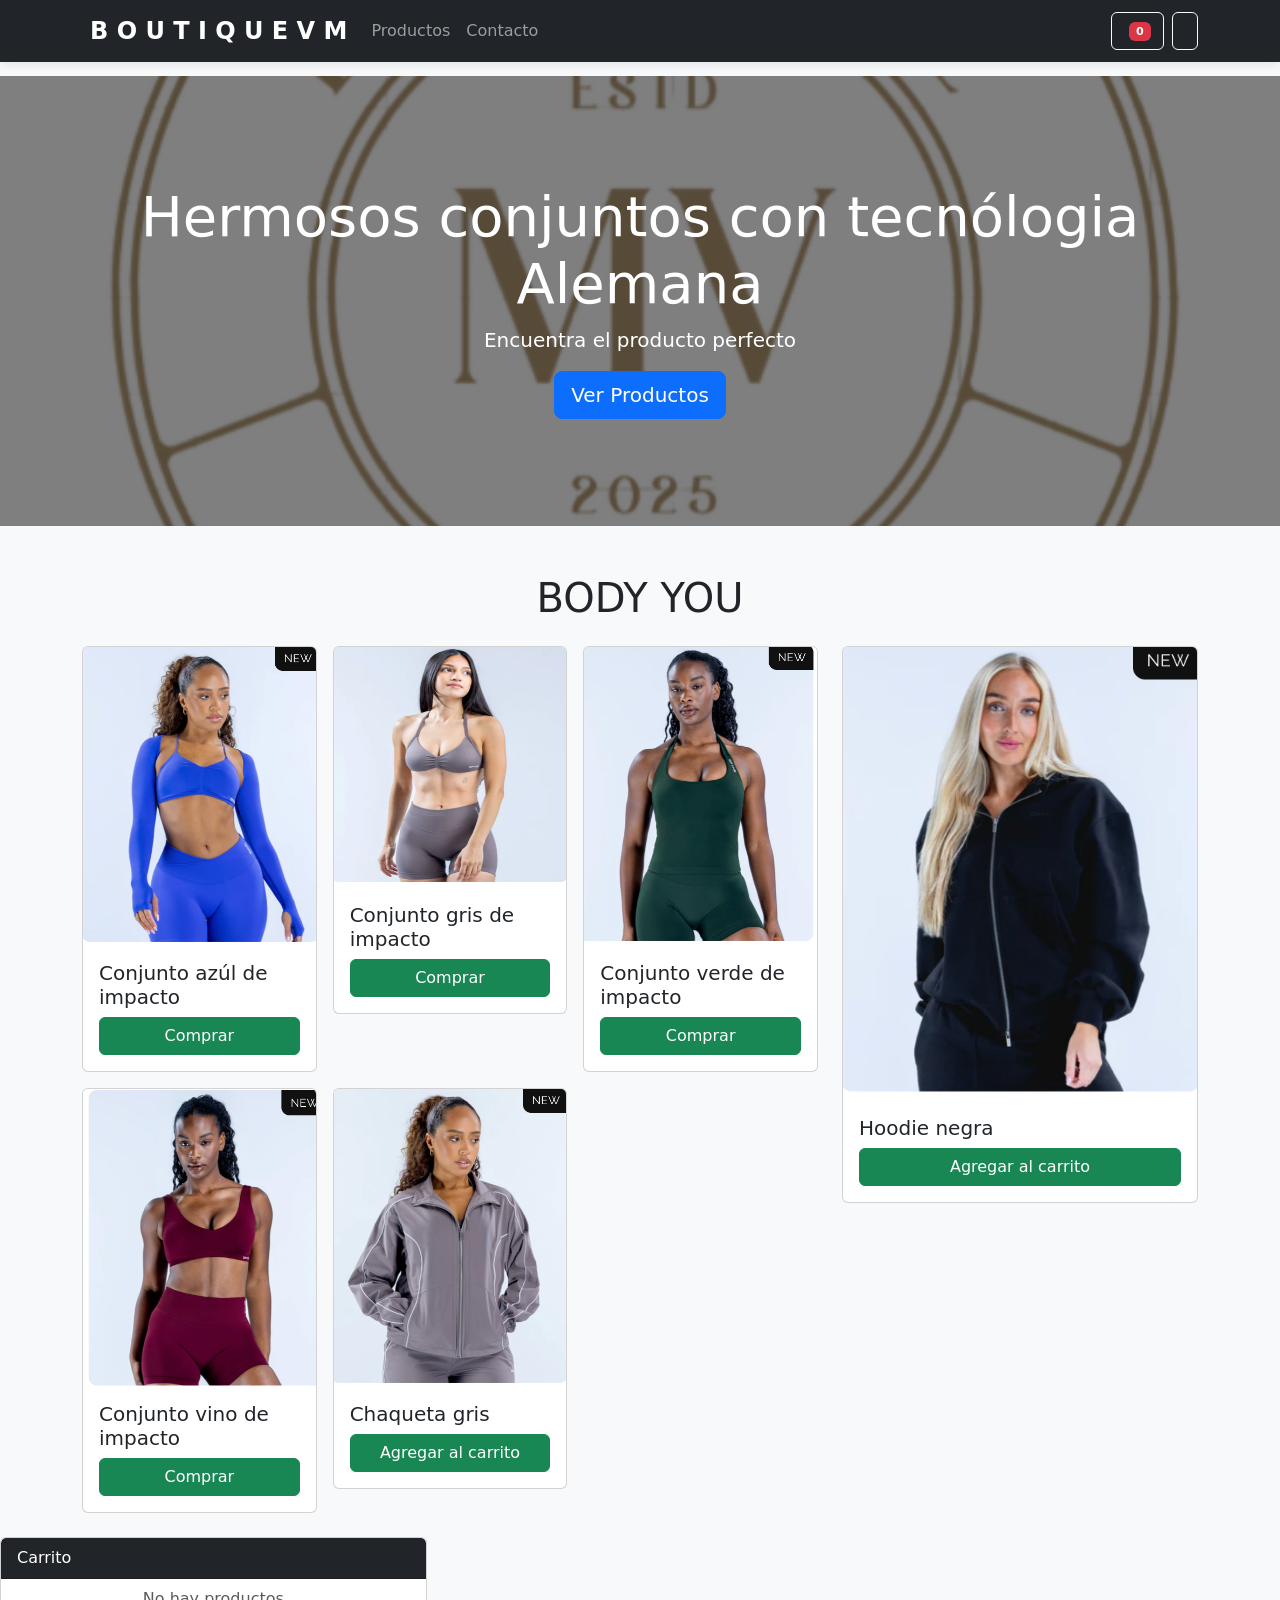
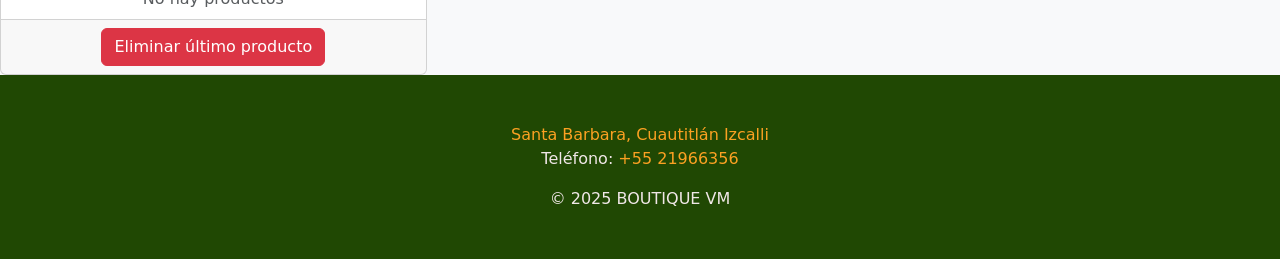
<file: index.html>
<!DOCTYPE html>
<html lang="es">
<head>
  <meta charset="UTF-8">
  <meta name="viewport" content="width=device-width, initial-scale=1.0">
  <title>Carrito de Compras hamburguesas</title>
  <link href="https://cdn.jsdelivr.net/npm/bootstrap@5.3.2/dist/css/bootstrap.min.css" rel="stylesheet">
  <link rel="stylesheet" href="css/carrito.css">
</head>

<body class="bg-light">
 
    <!-- Barra de Navegación -->
<nav class="navbar navbar-expand-lg navbar-dark bg-dark fixed-top">
  <div class="container">
    <a class="navbar-brand" href="#">
      <i class="fas fa-spa me-2"></i>B O U T I Q U E   V  M
    </a>
    
    <button class="navbar-toggler" type="button" data-bs-toggle="collapse" data-bs-target="#navbarNav">
      <span class="navbar-toggler-icon"></span>
    </button>
    
    <div class="collapse navbar-collapse" id="navbarNav">
      <ul class="navbar-nav me-auto">
        <li class="nav-item">
          <a class="nav-link" href="#productos">Productos</a>
        </li>
        <li class="nav-item">
          <a class="nav-link" href="#contacto">Contacto</a>
        </li>
      </ul>
 <!-- Botones del carrito y menú -->
      <div class="d-flex">
        <button class="btn btn-outline-light me-2" data-bs-toggle="offcanvas" data-bs-target="#offcanvasCarrito">
          <i class="fas fa-shopping-cart"></i>
          <span class="badge bg-danger" id="contador-carrito">0</span>
        </button>
        
        <button class="btn btn-outline-light" data-bs-toggle="offcanvas" data-bs-target="#offcanvasMenu">
          <i class="fas fa-bars"></i>
        </button>
      </div>
    </div>
  </div>
</nav>

<!--FIN DE LA BARRA DE NAVEGACION-->
<!-- HERO -->
<section class="hero text-white text-center d-flex align-items-center justify-content-center mb-4">
  <div class="container">
    <h1 class="display-4">Hermosos conjuntos con tecnólogia Alemana</h1>
    <p class="lead">Encuentra el producto perfecto </p>
    <a href="#productos" class="btn btn-primary btn-lg">Ver Productos</a>
  </div>
</section>
 <!-- CONTENEDOR DE PRODUCTOS -->
  <div class="container py-4" id="productos">
    <h1 class="text-center mb-4">BODY YOU</h1>
 
    <div class="row">
      <!-- Productos -->
      <div class="col-md-8">
        <div class="row g-3">
          <!-- Card Producto 1 -->
          <div class="col-md-4">
            <div class="card">
              <img src="img/conjuntoazul.jpg" class="card-img-top" alt="Producto 1">
              <div class="card-body">
                <h5 class="card-title">Conjunto azúl de impacto </h5>
                <button class="btn btn-success w-100" onclick="agregarProducto('Rescue')">Comprar</button>
              </div>
            </div>
          </div>
          <!-- Card Producto 2 -->
          <div class="col-md-4">
            <div class="card">
              <img src="img/conjuntogris.jpg" class="card-img-top" alt="Producto 2" width="210" height="240">
              <div class="card-body">
                <h5 class="card-title">Conjunto gris de impacto</h5>
                <button class="btn btn-success w-100" onclick="agregarProducto('Shampoo Organic')">Comprar</button>
              </div>
            </div>
          </div>
          <!-- Card Producto 3 -->
          <div class="col-md-4">
            <div class="card">
              <img src="img/conjuntoverde.jpg" class="card-img-top" alt="Producto 3">
              <div class="card-body">
                <h5 class="card-title">Conjunto verde de impacto</h5>
                <button class="btn btn-success w-100" onclick="agregarProducto('Shampoo Hidratante')">Comprar</button>
              </div>
            </div>
          </div>
          <!-- Card Producto 4 -->
          <div class="col-md-4">
            <div class="card">
              <img src="img/conjuntovino.jpg" class="card-img-top" alt="Producto 4">
              <div class="card-body">
                <h5 class="card-title">Conjunto vino de impacto </h5>
                <button class="btn btn-success w-100" onclick="agregarProducto('Shampoo Nutritivo')">Comprar</button>
              </div>
            </div>
          </div>
          <!-- Card Producto 5 -->
          <div class="col-md-4">
            <div class="card">
              <img src="img/sudaderagris.jpg" class="card-img-top" alt="Producto 5">
              <div class="card-body">
                <h5 class="card-title">Chaqueta gris</h5>
                <button class="btn btn-success w-100" onclick="agregarProducto('Acondicionador')">Agregar al carrito</button>
              </div>
            </div>
          </div>
        </div>
      </div>
 
      <!-- Card Producto 6 -->
          <div class="col-md-4">
            <div class="card">
              <img src="img/sudaderanegra.jpg" class="card-img-top" alt="Producto 6">
              <div class="card-body">
                <h5 class="card-title">Hoodie negra</h5>
                <button class="btn btn-success w-100" onclick="agregarProducto('Acondicionador 6')">Agregar al carrito</button>
              </div>
            </div>
          </div>
        </div>
      </div>
       <!-- Carrito -->
      <div class="col-md-4">
        <div class="card" id="carritocard">
          <div class="card-header bg-dark text-white">Carrito</div>
          <ul class="list-group list-group-flush" id="lista-carrito">
            <li class="list-group-item text-muted text-center">No hay productos</li>
          </ul>
          <div class="card-footer text-center">
            <button class="btn btn-danger" onclick="eliminarProducto()">Eliminar último producto</button>
          </div>
        </div>
      </div>
    </div>
  </div>
 
  <!-- OFFCANVAS MENÚ -->
  <div class="offcanvas offcanvas-start" tabindex="-1" id="offcanvasMenu" aria-labelledby="offcanvasMenuLabel">
    <div class="offcanvas-header">
      <h5 class="offcanvas-title" id="offcanvasMenuLabel">Menú</h5>
      <button type="button" class="btn-close text-reset" data-bs-dismiss="offcanvas" aria-label="Cerrar"></button>
    </div>
    <div class="offcanvas-body">
      <ul class="list-unstyled">
        <li><a href="#" class="nav-link">Inicio</a></li>
        <li><a href="#" class="nav-link">Productos</a></li>
        <li><a href="#" class="nav-link">Contacto</a></li>
      </ul>
    </div>
  </div>
 
  <!-- OFFCANVAS CARRITO -->
  <div class="offcanvas offcanvas-end" tabindex="-1" id="offcanvasCarrito" aria-labelledby="offcanvasCarritoLabel">
    <div class="offcanvas-header">
      <h5 class="offcanvas-title" id="offcanvasCarritoLabel">Tu Carrito</h5>
      <button type="button" class="btn-close text-reset" data-bs-dismiss="offcanvas" aria-label="Cerrar"></button>
    </div>
    <div class="offcanvas-body">
      <ul class="list-group" id="lista-carrito-offcanvas">
        <li class="list-group-item text-muted text-center">No hay productos</li>
      </ul>
      <div class="mt-3 text-center">
        <button class="btn btn-danger" onclick="eliminarProducto()">Eliminar último producto</button>
      </div>
    </div>
  </div>
 
<footer id="contacto" class="footer">
       <div class="footer-content">
        <!--
          <footer>: Pie de página con información de contacto, copyright, etc.
          - Puede usarse también al final de <article> o <section>.
        -->
        <address>
            <!--
              <address>: Información de contacto (física, email, teléfono).
              - Los navegadores/SEO lo asocian a datos de ubicación.
            -->
 
<a href="https://www.google.com/maps/place/santa+barbara+cuautitlan+izcalli/data=!4m2!3m1!1s0x85d18aab86269eaf:0xff85a733d63fd230?sa=X&ved=1t:242&hl=es_419&ictx=111" 
target="_blank" rel="noreference noopener">Santa Barbara, Cuautitlán Izcalli </a>
 
            <br>
            Teléfono: <a href="tel:+525524709301">+55 21966356</a>
            <!-- 
              href="tel:+123456789": Enlace para llamar desde móviles.
            -->
        </address>
        <!-- Copyright -->
        <p class="copyright">&copy; 2025 BOUTIQUE VM</p>
        
        <!-- Redes sociales -->
        <div class="social">
            <a href="#" aria-label="Facebook">
                <i class="fab fa-facebook"></i>
            </a>
            <a href="#" aria-label="Instagram">
                <i class="fab fa-instagram"></i>
            </a>
            <a href="https://www.linkedin.com/in/yuritsa-paez-a85920121/" aria-label="LinkedIn">
                <i class="fab fa-linkedin"></i>
            </a>
            
        </div>
 
      </div>
    </footer>
 
 
 
<!--Aquí poner la referencia del script del JS-->
  <script src="js/carrito.js"></script>
 
 
</body>
</html>
</file>
<file: css/carrito.css>
/* Animaciones de agregado/eliminado */
.agregado {
  background-color: #d4edda !important; /* Verde claro */
  color: #6839ce !important;
  animation: fade 1s ease-in-out;
}

.eliminado {
  background-color: #f8d7da !important; /* Rojo claro */
  color: #721c24 !important;
  animation: fade 1s ease-in-out;
}

@keyframes fade {
  from { opacity: 0.3; }
  to { opacity: 1; }
}

/* Estilos para la barra de navegación */
.navbar {
  box-shadow: 0 2px 10px rgba(0,0,0,0.1);
}

.navbar-brand {
  font-weight: bold;
  font-size: 1.5rem;
}

/* Compensación para el contenido debido a la navbar fija */
body {
  padding-top: 76px;
}

/* Estilos para el badge del carrito */
.badge {
  font-size: 0.7rem;
  margin-left: 5px;
}

/* Estilos para los botones de la navbar */
.btn-outline-light:hover {
  background-color: rgba(255,255,255,0.1);
}


/* HERO con imagen de fondo */
.hero {
  position: relative;
  height: 50vh; /* ajusta altura del hero */
  background-image: url('../img/LOGO.jpg'); /* tu imagen de hero */
  background-size: cover; /* hace que la imagen cubra todo el contenedor */
  background-position: center center; /* centra la imagen */
  background-repeat: no-repeat; /* evita repetición */
  display: flex;
  align-items: center;
  justify-content: center;
  color: white;
}

.hero::before {
  content: '';
  position: absolute;
  top: 0; left: 0;
  width: 100%;
  height: 100%;
  background-color: rgba(0, 0, 0, 0.5); /* overlay oscuro */
}

.hero .container {
  position: relative;
  z-index: 2; /* asegura que el texto esté por encima del overlay */
}


/* Scroll suave */
html {
  scroll-behavior: smooth;
}

/* Compensación si hay navbar fijo */
#productos {
  scroll-margin-top: 70px;
}

/* FOOTER */
.footer {
    background: #204803;
    color: rgb(240, 231, 231);
    text-align: center;
    padding: 2rem;
}

.footer address {
    font-style: normal;
    margin-top: 1rem;
}

.footer a {
    color: #fba122;
    text-decoration: none;
}

.card#carritocard {
    max-height: 400px; /* Altura máxima del carrito */
    overflow-y: auto; /* Habilita el scroll vertical */
}
</file>
